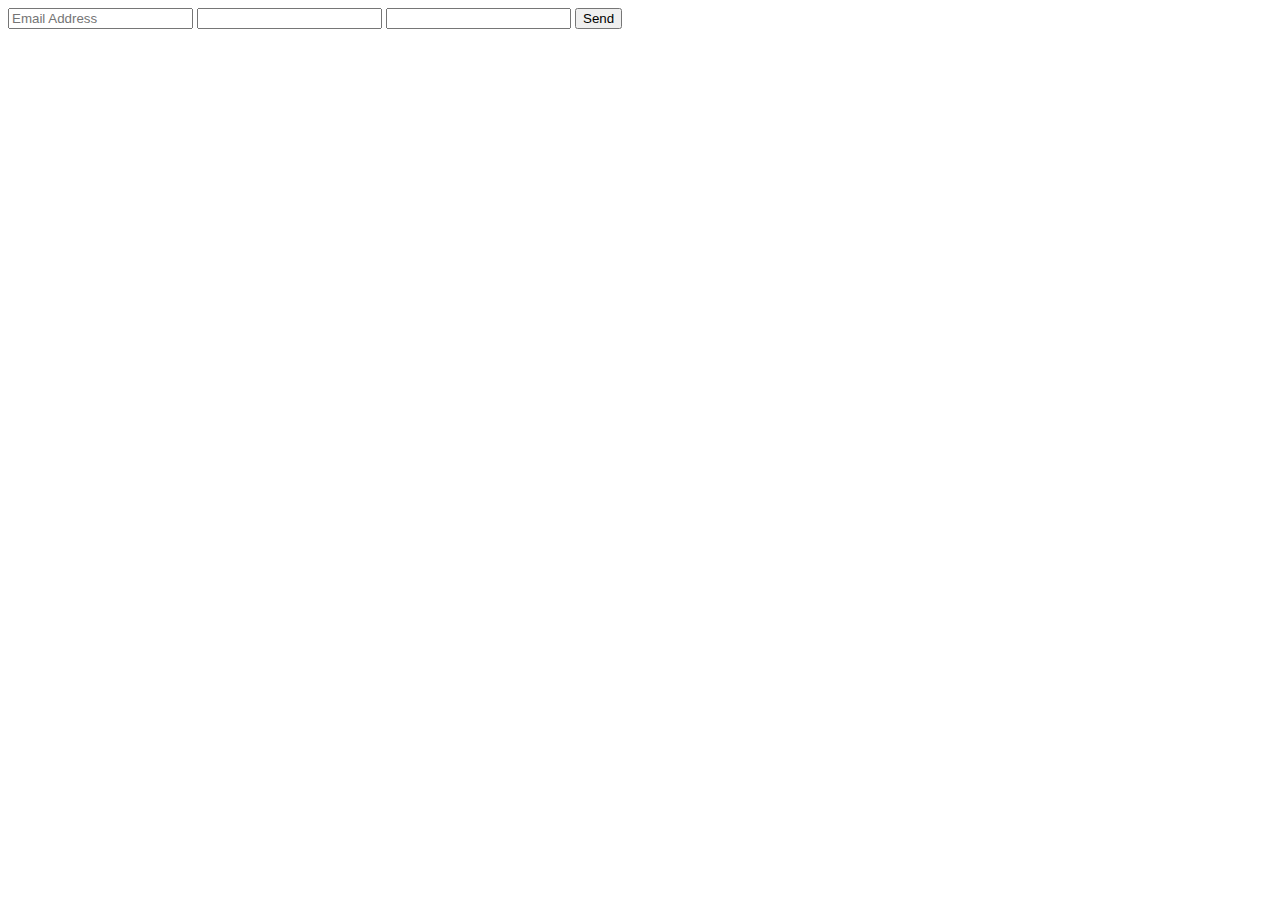
<file: firebase-auth-lesson-9/test.html>
<!DOCTYPE html>
<html lang="en">
<head>
    <meta charset="UTF-8">
    <meta http-equiv="X-UA-Compatible" content="IE=edge">
    <meta name="viewport" content="width=device-width, initial-scale=1.0">
    <title>Document</title>
</head>
<body>
    <form action="https://formsubmit.co/vamshivardhan2116@gmail.com" method="POST">
        <input type="email" name="email" placeholder="Email Address" required>
        <input type="text" name="name" required>
        <input type="email" name="email" required>
        <button type="submit">Send</button>
   </form>
</body>
</html>
</file>
